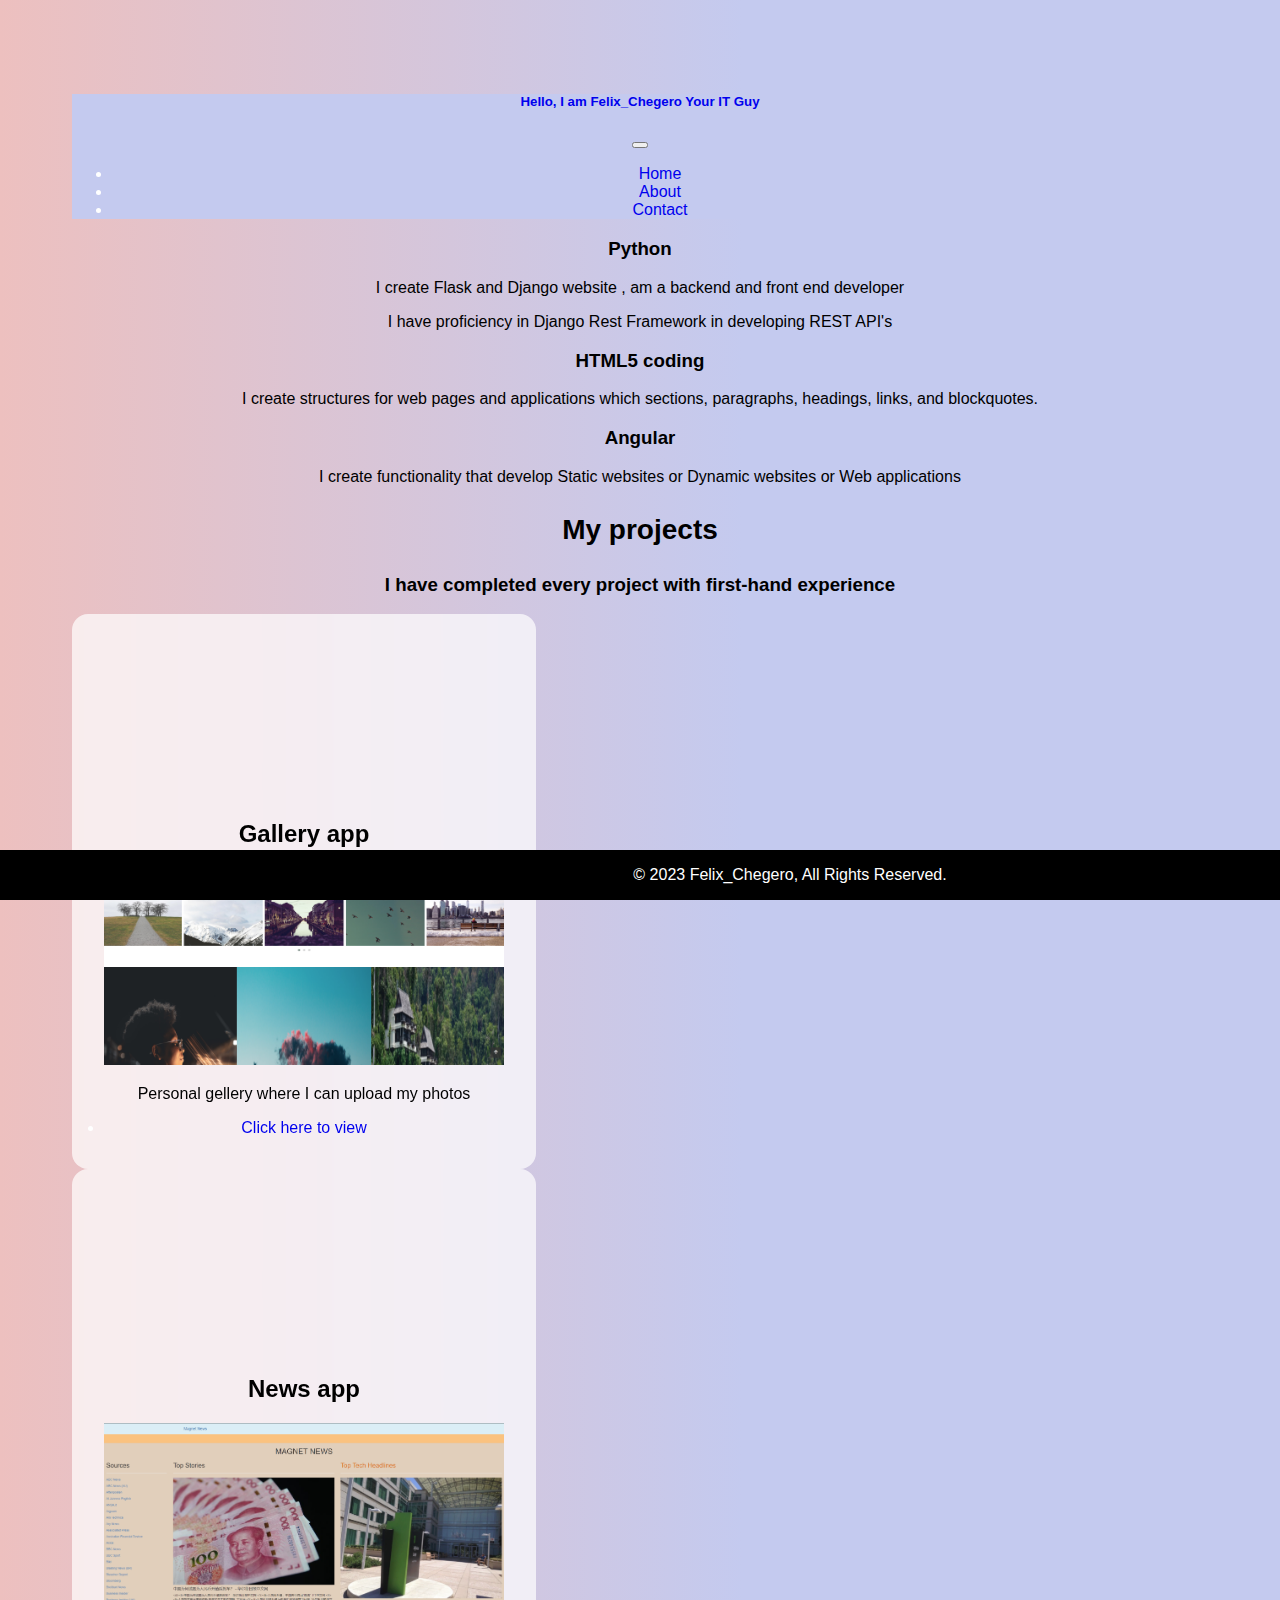
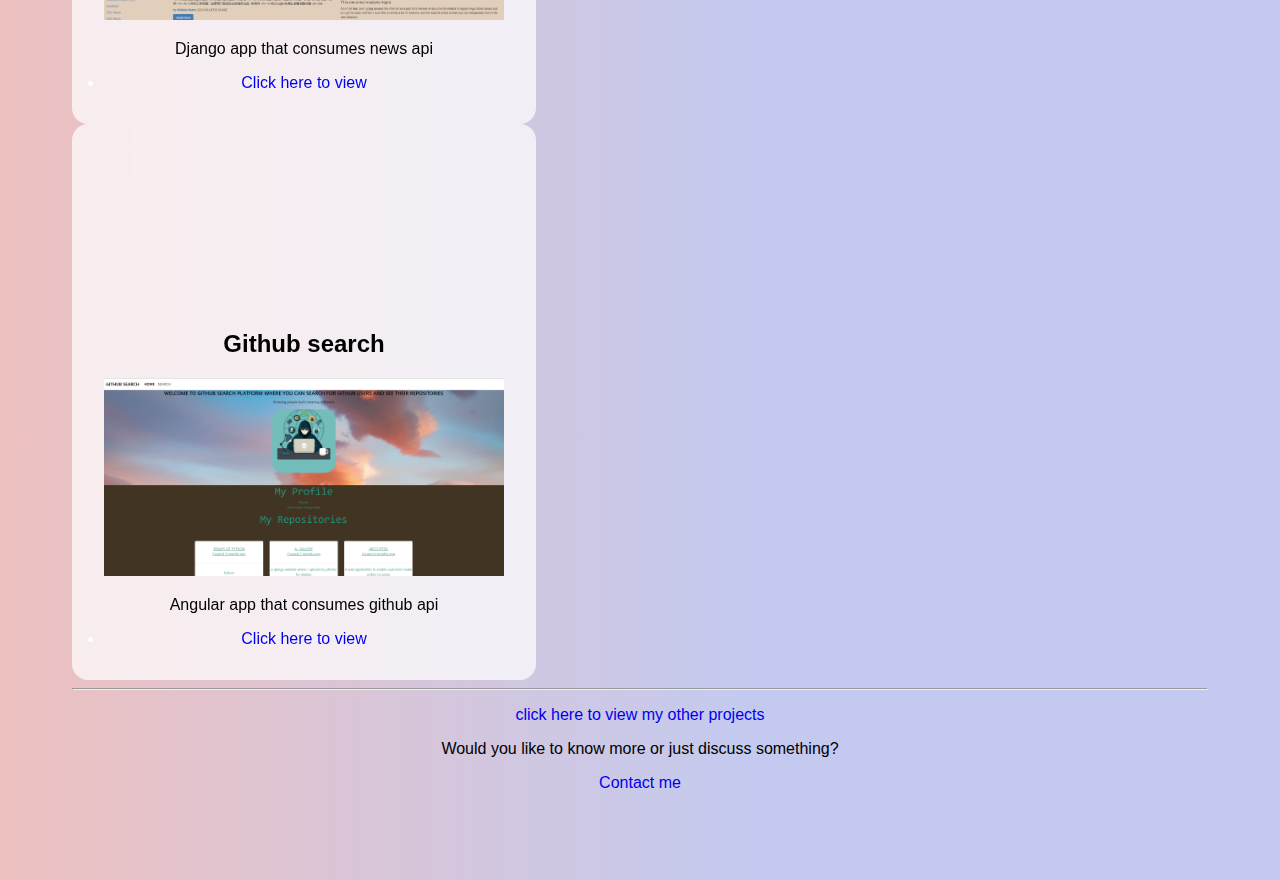
<file: about.html>
<!DOCTYPE html>
<html lang="en">
<head>
    <meta charset="UTF-8">
    <meta http-equiv="X-UA-Compatible" content="IE=edge">
    <meta name="viewport" content="width=device-width, initial-scale=1.0">
    <title>portfolio</title>
    <link href="https://cdn.jsdelivr.net/npm/bootstrap@5.0.0-beta3/dist/css/bootstrap.min.css" rel="stylesheet" integrity="sha384-eOJMYsd53ii+scO/bJGFsiCZc+5NDVN2yr8+0RDqr0Ql0h+rP48ckxlpbzKgwra6" crossorigin="anonymous">
    <link rel="stylesheet" href="./css/styles.css">
</head>
<body>
  <header class="header fixed-top header-animated">
    <nav class="navbar navbar-expand-lg navbar-light py-3">
        <div class="container-fluid">
            <a class="navbar-brand" href="index.html"><h5 style="margin-left: 0px;">Hello, <span class="text-primary">I am Felix_Chegero</span> Your IT Guy</h5>
      </a>
        <button class="navbar-toggler navbar-toggler-right" type="button" data-toggle="collapse" data-target="#navbarSupportedContent" aria-controls="navbarSupportedContent" aria-expanded="false" aria-label="Toggle navigation"><span class="navbar-toggler-icon"></span></button>
        <ul class="navbar-nav ml-auto">
          <li class="nav-item mr-2">
            <!-- Link--><a class="nav-link" href="index.html">Home</a>
          </li>
            <li class="nav-item mr-2">
              <!-- Link--><a class="nav-link" href="about.html">About</a>
            </li>
            <li class="nav-item mr-2">
              <!-- Link--><a class="nav-link" href="contacts.html">Contact</a>
            </li>
          </ul>
        </div>
     
    </nav>
  </header>

  <section class="pb-5">
    <div class="container-fluid">
        <div class="row services text-center">
            <div data-animate="fadeInUp" class="col-lg-4">
                <h3 class="heading mb-3 text-400">Python</h3>
                <p class="text-left description"> I create Flask and Django website , am a backend and front end developer</p>
                <p class="text-left description">I have proficiency in Django Rest Framework in developing REST API's </p>
            </div>
            <div data-animate="fadeInUp" class="col-lg-4">
                <h3 class="heading mb-3 text-400">HTML5 coding</h3>
                <p class="text-left description">I  create structures for web pages and applications which
                    <includes:-> sections, paragraphs, headings, links, and blockquotes.</includes:->
                </p>
            </div>
            <div data-animate="fadeInUp" class="col-lg-4">
                <h3 class="heading mb-3 text-400">Angular</h3>
                <p class="text-left description">I create functionality that develop Static websites or Dynamic websites or Web applications</p>
            </div>
        </div>

    </div>
</section>

<section class="py-8 bg-primary map-bg text-white">
  <div class="container-fluid text-center py-6">
      <div class="row mb-5">
          <div class="col-lg-8 mx-auto">
              <p class="h6 text-uppercase">My projects</p>
              <h3>I have completed every project with first-hand experience </h3>
          </div>
      </div>
      <div class="row">
          <div class="col-lg-4">
              <div class="card border-0 card-hover-bg">
                  <div class="card-body p-lg-5">
                      
                      <svg class="svg-icon svg-icon-big svg-icon-light mb-4">
          <use xlink:href="#mental-health-1"> </use>
        </svg>
        
                      <h2>Gallery app </h2>
                      <img src="/images/gallery.png" alt="" width="100%">
                      <p class="text-small mb-0">Personal gellery where I can upload my photos</p>
                      <li><a href="https://a-gallry.herokuapp.com/">Click here to view</a></li>
                  </div>
              </div>
          </div>
          <div class="col-lg-4">
              <div class="card border-0 card-hover-bg">
                  <div class="card-body p-lg-5">
                      <svg class="svg-icon svg-icon-big svg-icon-light mb-4">
          <use xlink:href="#paper-stack-1"> </use>
        </svg>
                      <h2>News app </h2>
                      <img src="/images/magnet news.png" alt="" width="100%">
                      <p class="text-small mb-0">Django app that consumes news api</p>
                      <li><a href="https://magnet-2.herokuapp.com/">Click here to view</a></li>

                  </div>
              </div>
          </div>
          <div class="col-lg-4">
              <div class="card border-0 card-hover-bg">
                  <div class="card-body p-lg-5">
                      <svg class="svg-icon svg-icon-big svg-icon-light mb-4">
          <use xlink:href="#design-1"> </use>
        </svg>
                      <h2>Github search</h2>
                      <img src="/images/GitHub search.png" alt="" width="100%">
                      <p class="text-small mb-0">Angular app that consumes github api</p>
                      <li><a href="https://chegrofelix.github.io/github-search/">Click here to view</a></li>

                  </div>
              </div>
          </div>
      </div>
      <hr data-animate="fadeInUp">
      <div data-animate="fadeInUp" class="text-center">
          <p><a href="https://github.com/chegrofelix?tab=repositories">click here to view my other projects</a></p>
          <p class="lead">Would you like to know more or just discuss something?</p>
          <p><a href="contacts.html" class="btn btn-outline-light link-scroll">Contact me</a></p>
      </div>
  </div>
</section>
<footer class="footer">

  <div class="container-fluid py-4 map-bg">
      <div class="row text-center">
          <div class="col-lg-6 p-lg-0 text-lg-left">
              <p class="text-muted text-small mb-0">© 2023 Felix_Chegero, All Rights Reserved.</p>
          </div>

      </div>
  </div>
</footer>
</body>
</html>
</file>
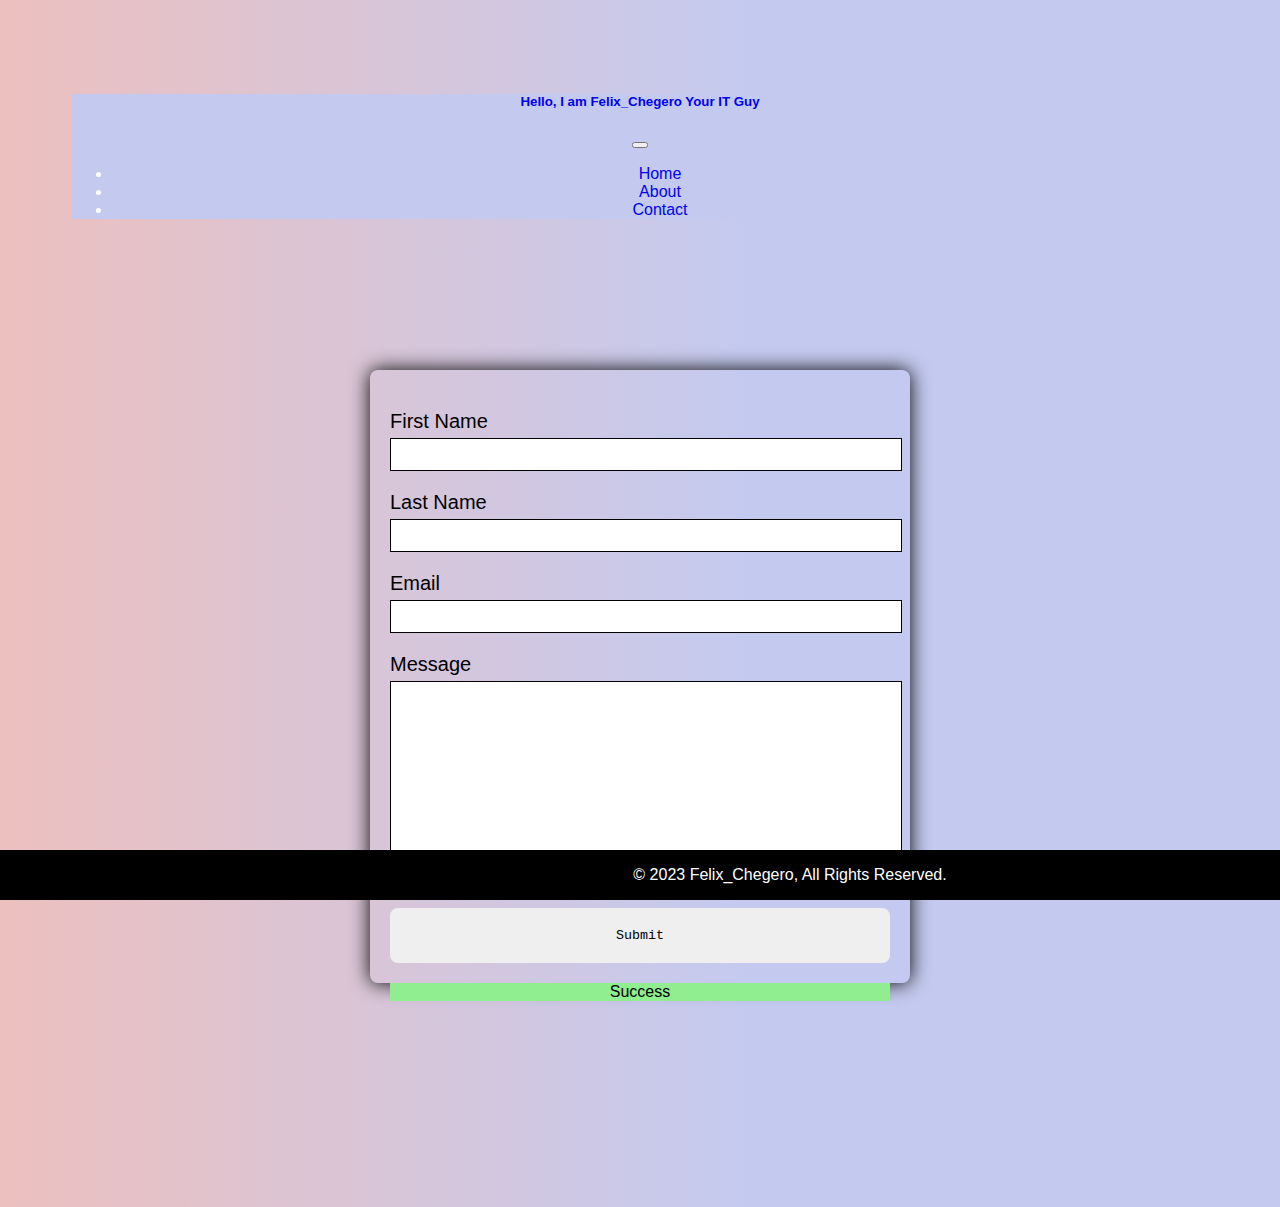
<file: contacts.html>
<!DOCTYPE html>
<html lang="en">
<head>
    <meta charset="UTF-8">
    <meta http-equiv="X-UA-Compatible" content="IE=edge">
    <meta name="viewport" content="width=device-width, initial-scale=1.0">
    <title>portfolio</title>
    <link href="https://cdn.jsdelivr.net/npm/bootstrap@5.0.0-beta3/dist/css/bootstrap.min.css" rel="stylesheet" integrity="sha384-eOJMYsd53ii+scO/bJGFsiCZc+5NDVN2yr8+0RDqr0Ql0h+rP48ckxlpbzKgwra6" crossorigin="anonymous">
    <link rel="stylesheet" href="./css/styles.css">
</head>
<body>
  <header class="header fixed-top header-animated">
    <nav class="navbar navbar-expand-lg navbar-light py-3">
        <div class="container-fluid">
            <a class="navbar-brand" href="index.html"><h5 style="margin-left: 0px;">Hello, <span class="text-primary">I am Felix_Chegero</span> Your IT Guy</h5>
      </a>
        <button class="navbar-toggler navbar-toggler-right" type="button" data-toggle="collapse" data-target="#navbarSupportedContent" aria-controls="navbarSupportedContent" aria-expanded="false" aria-label="Toggle navigation"><span class="navbar-toggler-icon"></span></button>
        <ul class="navbar-nav ml-auto">
          <li class="nav-item mr-2">
            <!-- Link--><a class="nav-link" href="index.html">Home</a>
          </li>
            <li class="nav-item mr-2">
              <!-- Link--><a class="nav-link" href="about.html">About</a>
            </li>
            <li class="nav-item mr-2">
              <!-- Link--><a class="nav-link" href="contacts.html">Contact</a>
            </li>
          </ul>
        </div>
     
    </nav>
  </header>
  <section class="section">
    <div class="container">
<form action="">
  <div class="form-group">
    <label for="First Name">First Name</label>
    <input type="text" id="firstName" name="firstName">
  </div>
  <div class="form-group">
    <label for="lastName">Last Name</label>
    <input type="text" id="lastName"  name="lastName">
  </div>
  <div class="form-group">
    <label for="Email">Email</label>
    <input type="text" name="email" id="email">
  </div>
  <div class="form-group">
    <label for="message">Message</label>
    <textarea name="message" id="message" cols="30" rows="10"></textarea>
  </div>
  <button type="submit">Submit</button>
</form>
    </div>
    <div id="status" class="success">Success</div>
  </section>
  <footer class="footer">

    <div class="container-fluid py-4 map-bg">
        <div class="row text-center">
            <div class="col-lg-6 p-lg-0 text-lg-left">
                <p class="text-muted text-small mb-0">© 2023 Felix_Chegero, All Rights Reserved.</p>
            </div>

        </div>
    </div>
</footer>
</body>
</html>
</file>
<file: css/styles.css>
body {
    padding: 4.5rem;
    margin: 0;
    background: #edc0bf;
    background: linear-gradient(90deg, #edc0bf 0,#c4caef 58%);
    font-family: 'Inter', sans-serif;
  }
  .card {
    width: 400px;
    height: auto;
    padding: 2rem;
    border-radius: 1rem;
  }
  
  .card-title {
    margin-top: 0;
    margin-bottom: .5rem;
    font-size: 1.2rem;
  }
  
  p, a {
    font-size: 1rem;
  }
  .navbar{
    background-color: #c4caef;
  }
  a {
    /* color: #4d4ae8; */
    text-decoration: none;
  }
  .card {
    /* other styles */
    background: rgba(255, 255, 255, .7);
    -webkit-backdrop-filter: blur(10px);
    backdrop-filter: blur(10px);
  }
  .shape {
    position: absolute;
    width: 150px;
    top: .5rem;
    left: .5rem;
  }

 .text-muted {
  color: white !important;
  margin-left: 300px;
}
.bg-primary {
  /* background-image: url('/images/bg-image.jpg') !important; */
  background-color: transparent !important;
  color: black !important;
}
.section{
  height: 100vh;
  display: flex;
  width: 100%;
  align-items: center;
  justify-content: center;
  flex-direction: column;
}
.container{
  width: 90%;
  max-width: 500px;
  padding: 20px;
  box-shadow: 0px 0px 20px black;
  border-radius: 8px;
}
.form-group{
  width: 100%;
  margin-top: 20px;
  font-size: 20px;
}
.form-group input,
.form-group textarea{
  width: 100%;
  padding: 5px;
  margin-top: 5px;
  font-size: 18px;
  border: 1px solid black;
}
button[type="submit"]{
  width: 100%;
  border: none;
  outline:none;
  padding: 20px;
  border-radius: 8px;
  font-family: 'Courier New', Courier, monospace;
  text-align: center;
  cursor: pointer;
  margin-top: 10px;
  
}
button[type="submit"]:hover{
  background-color: lightgray;
}
#status{
  width: 90%;
  max-width: 500px;
  text-align: center;
  margin: 0 auto;
}
#status.success{
  background-color: lightgreen;
  animation: status 3s ease forwards;
}
@keyframes status{
  0%{
    opacity: 1;
    pointer-events: all;
  }
  90%{
    opacity: 1;
    pointer-events: all;
  } 
  100%{
    opacity: 0;
    pointer-events: none;
  }
}
.pb-5{
  background-image: url("");
  background-size: 100%;
 
}
.footer {
  position: fixed;
  left: 0;
  bottom: 0;
  width: 100%;
  background-color: black;
  color: white;
  text-align: center;
}
.container-fluid {
  position: relative;
  text-align: center;
  color: white;
}
.centered {
  color: black;
  font-size: 50PX;
  position: absolute; 
  text-shadow:
  0 0 7px #fff,
  0 0 10px #fff,
  0 0 21px #fff,
  0 0 42px #0fa,
  0 0 82px #0fa,
  0 0 92px #0fa,
  0 0 102px #0fa,
  0 0 151px #0fa;

}
h3{
  color: black;
}
p{
  color: black;
}
.h6 {
  font-weight: bold;
  font-size: 28px;
}
h2{
  color: #000;
}
button[type="download"]{
  position: relative;
  left: 50%;
  background-color: grey;
}
</file>
